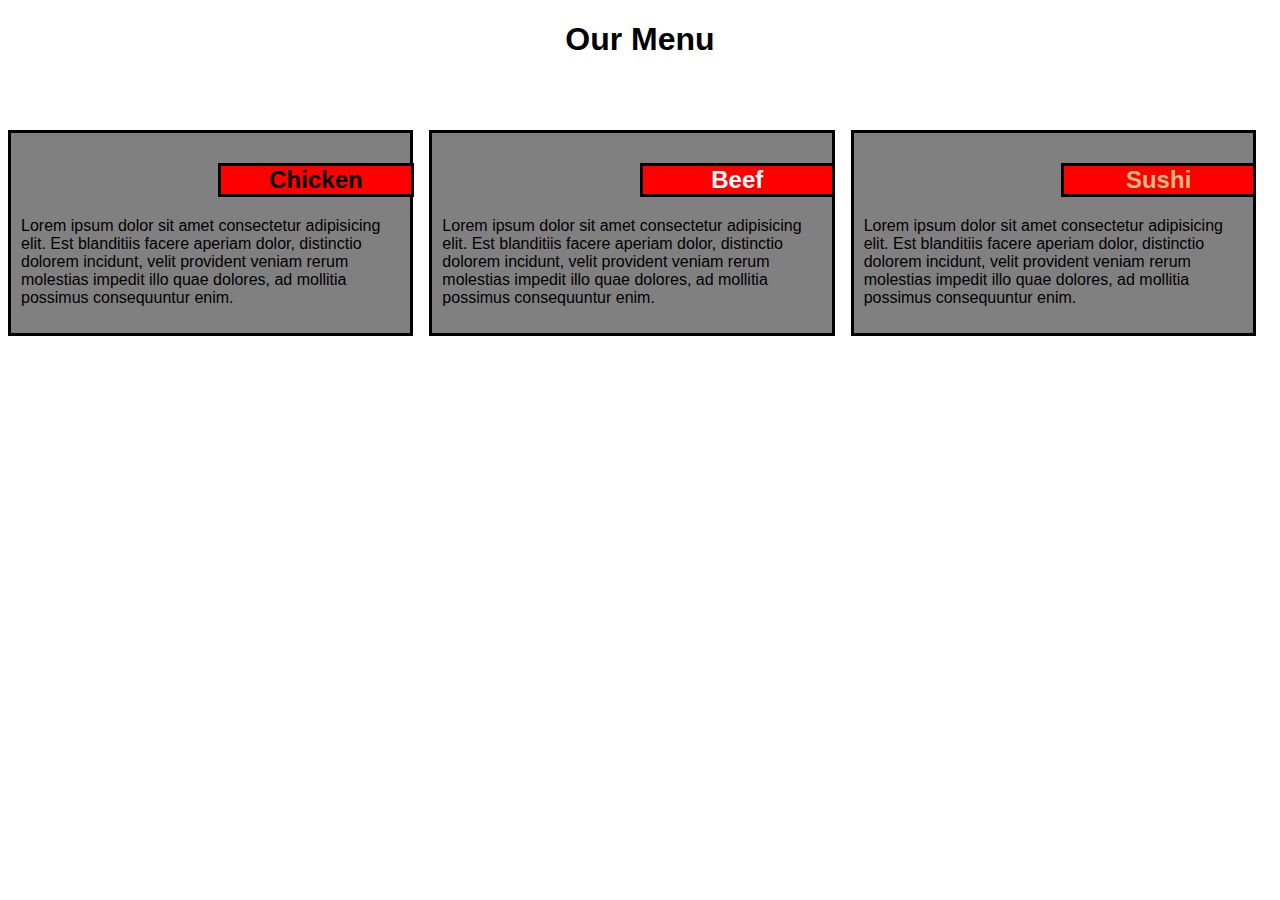
<file: assignment-2/index.html>
<!DOCTYPE html>
<html lang="en">
<head>
    <link rel="stylesheet" href="styles.css">
    <meta charset="UTF-8">
    <title>Assignment 2</title>
    <h1>Our Menu</h1>
    <div class='main'>
            <div class='first'>
                <span>
                    <h2 class='m1'><div class="chicken">Chicken</div></h2>
                    <p>Lorem ipsum dolor sit amet consectetur adipisicing elit. Est blanditiis facere aperiam dolor, distinctio dolorem incidunt, velit provident veniam rerum molestias impedit illo quae dolores, ad mollitia possimus consequuntur enim.</p>
                </span>
            </div>
            <div class='second'>
                <span>
                    <h2 class='m2'><div class="beef">Beef</div></h2>
                    <p>Lorem ipsum dolor sit amet consectetur adipisicing elit. Est blanditiis facere aperiam dolor, distinctio dolorem incidunt, velit provident veniam rerum molestias impedit illo quae dolores, ad mollitia possimus consequuntur enim.</p>
                </span>
            </div>
            <div class='third'>
                <span>
                    <h2 class='m3'><div class="sushi">Sushi</div></h2>
                    <p>Lorem ipsum dolor sit amet consectetur adipisicing elit. Est blanditiis facere aperiam dolor, distinctio dolorem incidunt, velit provident veniam rerum molestias impedit illo quae dolores, ad mollitia possimus consequuntur enim.</p>
                </span>
            </div>
    </div>
    
</head>
<body>
    
</body>
</html>
</file>
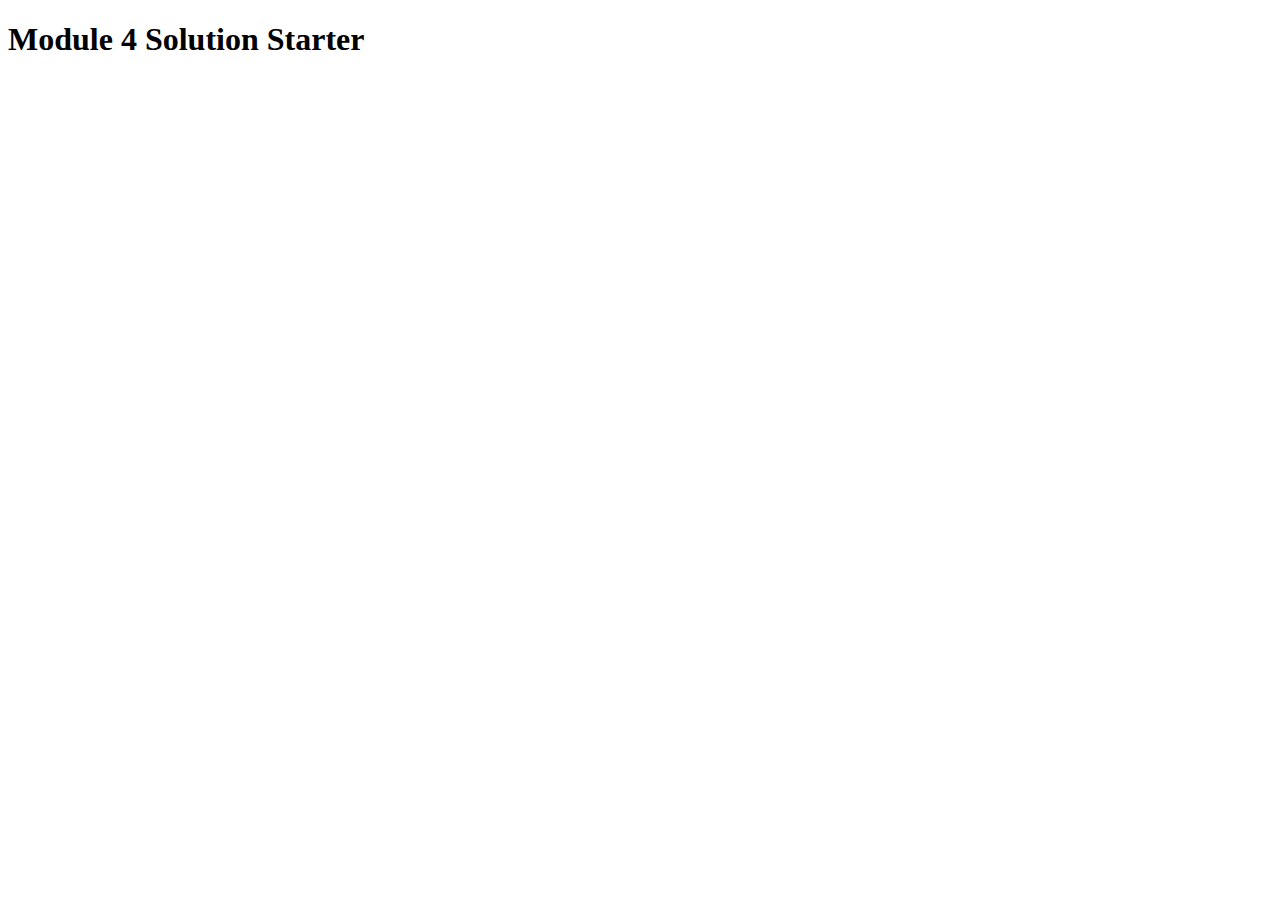
<file: assignment-4/index.html>
<!DOCTYPE html>
<html>
<head>
  <meta charset="utf-8">
  <title>Module 4 Solution Starter</title>
  <script src="SpeakHello.js"></script>
  <script src="SpeakGoodBye.js"></script>
  <script src="script.js"></script>
</head>
<body>
  <h1>Module 4 Solution Starter</h1>
</body>
</html>
</file>
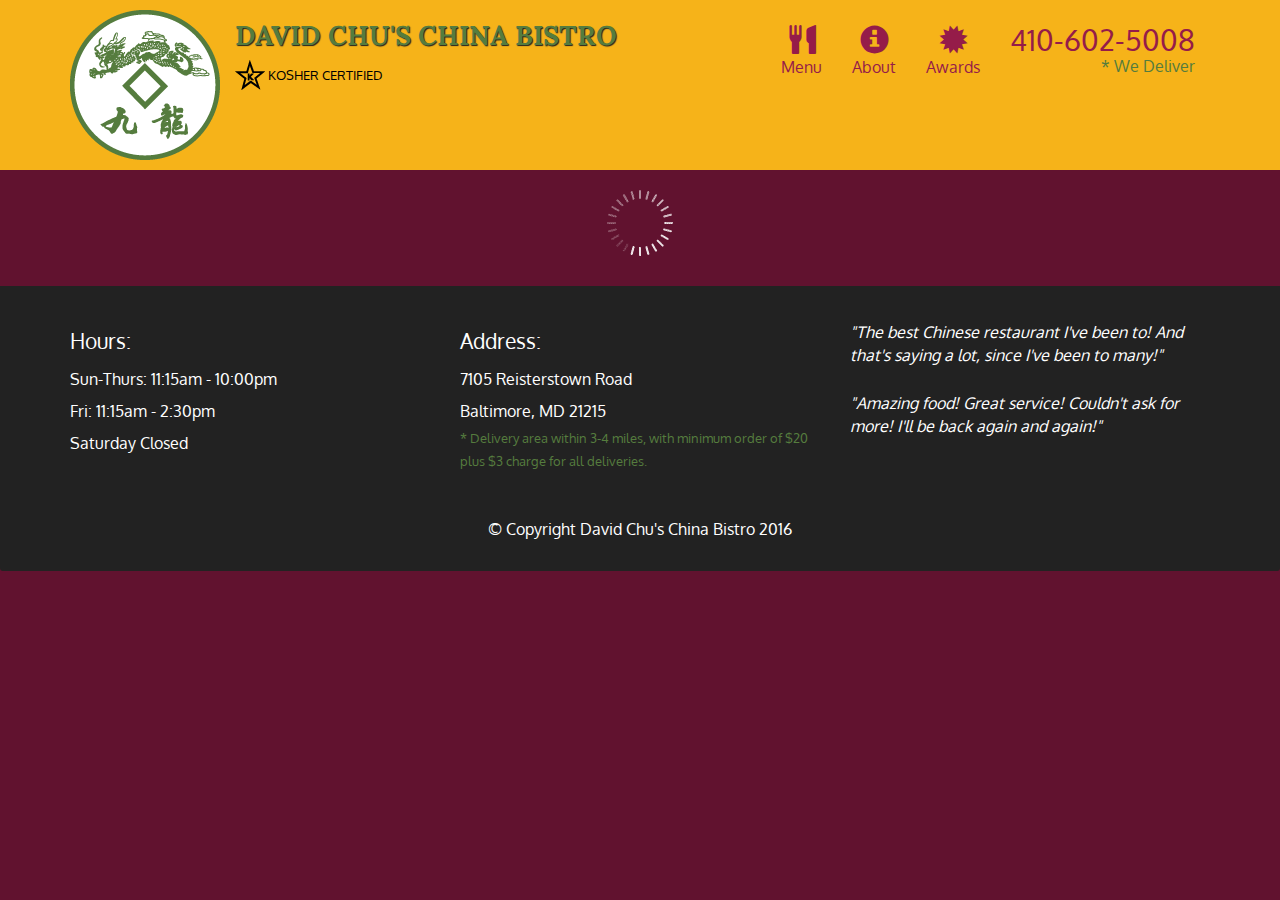
<file: assignment-5/index.html>
<!doctype html>
<html lang="en">
  <head>
    <meta charset="utf-8">
    <meta http-equiv="X-UA-Compatible" content="IE=edge">
    <meta name="viewport" content="width=device-width, initial-scale=1">
    <title>David Chu's China Bistro</title>
    <link rel="stylesheet" href="css/bootstrap.min.css">
    <link rel="stylesheet" href="css/styles.css">
    <link href='https://fonts.googleapis.com/css?family=Oxygen:400,300,700' rel='stylesheet' type='text/css'>
    <link href='https://fonts.googleapis.com/css?family=Lora' rel='stylesheet' type='text/css'>
  </head>
<body>
  <header>
    <nav id="header-nav" class="navbar navbar-default">
      <div class="container">
        <div class="navbar-header">
          <a href="index.html" class="pull-left visible-md visible-lg">
            <div id="logo-img" alt="Logo image"></div>
          </a>

          <div class="navbar-brand">
            <a href="index.html"><h1>David Chu's China Bistro</h1></a>
            <p>
              <img src="images/star-k-logo.png" alt="Kosher certification">
              <span>Kosher Certified</span>
            </p>
          </div>

          <button id="navbarToggle" type="button" class="navbar-toggle collapsed" data-toggle="collapse" data-target="#collapsable-nav" aria-expanded="false">
            <span class="sr-only">Toggle navigation</span>
            <span class="icon-bar"></span>
            <span class="icon-bar"></span>
            <span class="icon-bar"></span>
          </button>
        </div>
        
        <div id="collapsable-nav" class="collapse navbar-collapse">
           <ul id="nav-list" class="nav navbar-nav navbar-right">
            <li id="navHomeButton" class="visible-xs active">
              <a href="index.html">
                <span class="glyphicon glyphicon-home"></span> Home</a>
            </li>
            <li id="navMenuButton">
              <a href="#" onclick="$dc.loadMenuCategories();">
                <span class="glyphicon glyphicon-cutlery"></span><br class="hidden-xs"> Menu</a>
            </li>
            <li>
              <a href="#">
                <span class="glyphicon glyphicon-info-sign"></span><br class="hidden-xs"> About</a>
            </li>
            <li>
              <a href="#">
                <span class="glyphicon glyphicon-certificate"></span><br class="hidden-xs"> Awards</a>
            </li>
            <li id="phone" class="hidden-xs">
              <a href="tel:410-602-5008">
                <span>410-602-5008</span></a><div>* We Deliver</div>
            </li>
          </ul><!-- #nav-list -->
        </div><!-- .collapse .navbar-collapse -->
      </div><!-- .container -->
    </nav><!-- #header-nav -->
  </header>

  <div id="call-btn" class="visible-xs">
    <a class="btn" href="tel:410-602-5008">
    <span class="glyphicon glyphicon-earphone"></span>
    410-602-5008
    </a>
  </div>
  <div id="xs-deliver" class="text-center visible-xs">* We Deliver</div>

  <div id="main-content" class="container"></div>

  <footer class="panel-footer">
    <div class="container">
      <div class="row">
        <section id="hours" class="col-sm-4">
          <span>Hours:</span><br>
          Sun-Thurs: 11:15am - 10:00pm<br>
          Fri: 11:15am - 2:30pm<br>
          Saturday Closed
          <hr class="visible-xs">
        </section>
        <section id="address" class="col-sm-4">
          <span>Address:</span><br>
          7105 Reisterstown Road<br>
          Baltimore, MD 21215
          <p>* Delivery area within 3-4 miles, with minimum order of $20 plus $3 charge for all deliveries.</p>
          <hr class="visible-xs">
        </section>
        <section id="testimonials" class="col-sm-4">
          <p>"The best Chinese restaurant I've been to! And that's saying a lot, since I've been to many!"</p>
          <p>"Amazing food! Great service! Couldn't ask for more! I'll be back again and again!"</p>
        </section>
      </div>
      <div class="text-center">&copy; Copyright David Chu's China Bistro 2016</div>
    </div>
  </footer>

  <!-- jQuery (Bootstrap JS plugins depend on it) -->
  <script src="js/jquery-2.1.4.min.js"></script>
  <script src="js/bootstrap.min.js"></script>
  <script src="js/ajax-utils.js"></script>
  <script src="js/script.js"></script>
</body>
</html>
</file>
<file: assignment-2/styles.css>
body{
    font-family: 'Franklin Gothic Medium', 'Arial Narrow', Arial, sans-serif;
    align-items: center;
}
h1{
    text-align: center;
}

h2{
    text-align: center;       
}

.chicken,.beef,.sushi{
    background-color: red;
    border-style: solid;
    border-color: black;
    width: 50%;
    margin-left: 52%;
    
    
}


.first,.second,.third{
    width: 90%;
    border-style: solid;
    border-color: black;
    background-color: gray;
    
    padding: 10px;
    margin-top: 50px;
}

.m1{
    color: black;
    /*background-color: coral;
    border-style: solid;
    border-color: black;*/
    
}

.m2{
    color: white;
    
    /*background-color: coral;
    border-style: solid;
    border-color: black;*/
    
}

.m3{
    color: burlywood;
    /*
    background-color: yellow;
    border-style: solid;
    border-color: black;*/
}


.main{
    width: auto;
    background-color: white;
    border-style: none;
    display: grid;
    grid-template-columns:  1fr 1fr 1fr;
    align-content: center;
}
</file>
<file: assignment-5/css/styles.css>
body {
  font-size: 16px;
  color: #fff;
  background-color: #61122f;
  font-family: 'Oxygen', sans-serif;
}

/** HEADER **/
#header-nav {
  background-color: #f6b319;
  border-radius: 0;
  border: 0;
}

#logo-img {
  background: url('../images/restaurant-logo_large.png') no-repeat;
  width: 150px;
  height: 150px;
  margin: 10px 15px 10px 0;
}

.navbar-brand {
  padding-top: 25px;
}
.navbar-brand h1 { /* Restaurant name */
  font-family: 'Lora', serif;
  color: #557c3e;
  font-size: 1.5em;
  text-transform: uppercase;
  font-weight: bold;
  text-shadow: 1px 1px 1px #222;
  margin-top: 0;
  margin-bottom: 0;
  line-height: .75;
}
.navbar-brand a:hover, .navbar-brand a:focus {
  text-decoration: none;
}
.navbar-brand p { /* Kosher cert */
  color: #000;
  text-transform: uppercase;
  font-size: .7em;
  margin-top: 15px;
}
.navbar-brand p span { /* Star-K */
  vertical-align: middle;
}

#nav-list {
  margin-top: 10px;
}
#nav-list a {
  color: #951C49;
  text-align: center;
}
#nav-list a:hover {
  background: #E7E7E7;
}
#nav-list a span {
  font-size: 1.8em;
}

#phone {
  margin-top: 5px;
}
#phone a { /* Phone number */
  text-align: right;
  padding-bottom: 0;
}
#phone div { /* We Deliver */
  color: #557c3e;
  text-align: right;
  padding-right: 15px;
}

.navbar-header button.navbar-toggle, .navbar-header .icon-bar {
  border: 1px solid #61122f;
}
.navbar-header button.navbar-toggle {
  clear: both;
  margin-top: -30px;
}
/* END HEADER */

/* FOOTER */
.panel-footer {
  margin-top: 30px;
  padding-top: 35px;
  padding-bottom: 30px;
  background-color: #222;
  border-top: 0;
}
.panel-footer div.row {
  margin-bottom: 35px;
}
#hours, #address {
  line-height: 2;
}
#hours > span, #address > span {
  font-size: 1.3em;
}
#address p {
  color: #557c3e;
  font-size: .8em;
  line-height: 1.8;
}
#testimonials {
  font-style: italic;
}
#testimonials p:nth-child(2) {
  margin-top: 25px;
}
/* END FOOTER */



/* HOME PAGE */
.container .jumbotron {
  box-shadow: 0 0 50px #3F0C1F;
  border: 2px solid #3F0C1F;
}

#menu-tile, #specials-tile, #map-tile {
  height: 250px;
  width: 100%;
  margin-bottom: 15px;
  position: relative;
  border: 2px solid #3F0C1F;
  overflow: hidden;
}
#menu-tile:hover, #specials-tile:hover, #map-tile:hover {
  box-shadow: 0 1px 5px 1px #cccccc;
}
#menu-tile {
  background: url('../images/menu-tile.jpg') no-repeat;
  background-position: center;
}
#specials-tile {
  background: url('../images/specials-tile.jpg') no-repeat;
  background-position: center;
}
#menu-tile span, #specials-tile span, #map-tile span {
  position: absolute;
  bottom: 0;
  right: 0;
  width: 100%;
  text-align: center;
  font-size: 1.6em;
  text-transform: uppercase;
  background-color: #000;
  color: #fff;
  opacity: .8;
}
/* END HOME PAGE */

/* MENU CATEGORIES PAGE */
.category-tile { 
  position: relative;
  border: 2px solid #3F0C1F;
  overflow: hidden;
  width: 200px;
  height: 200px;
  margin: 0 auto 15px;
}
.category-tile span {
  position: absolute;
  bottom: 0;
  right: 0;
  width: 100%;
  text-align: center;
  font-size: 1.2em;
  text-transform: uppercase;
  background-color: #000;
  color: #fff;
  opacity: .8;
}
.category-tile:hover {
  box-shadow: 0 1px 5px 1px #cccccc;
}

#menu-categories-title + div {
  margin-bottom: 50px;
}
/* END MENU CATEGORIES PAGE */

/* SINGLE CATEGORY PAGE */
.menu-item-tile {
  margin-bottom: 25px;
}
.menu-item-tile hr {
  width: 80%;
}
.menu-item-tile .menu-item-price {
  font-size: 1.1em;
  text-align: right;
  margin-top: -15px;
  margin-right: -15px;
}
.menu-item-tile .menu-item-price span {
  font-size: .6em;
}
.menu-item-photo {
  position: relative;
  border: 2px solid #3F0C1F; 
  overflow: hidden;
  padding: 0;
  margin-right: -15px;
  margin-left: auto;
  margin-bottom: 20px;
  max-width: 250px;
}
.menu-item-photo div {
  position: absolute;
  bottom: 0;
  right: 0;
  width: 80px;
  background-color: #557c3e;
  text-align: center;
}
.menu-item-description {
  padding-right: 30px;
}
h3.menu-item-title {
  margin: 0 0 10px;
}
.menu-item-details {
  font-size: .9em;
  font-style: italic;
}
/* END SINGLE CATEGORY PAGE */


/********** Large devices only **********/
@media (min-width: 1200px) {
  .container .jumbotron {
    background: url('../images/jumbotron_1200.jpg') no-repeat;
    height: 675px;
  }
}

/********** Medium devices only **********/
@media (min-width: 992px) and (max-width: 1199px) {
  /* Header */
  #logo-img {
    background: url('../images/restaurant-logo_medium.png') no-repeat;
    width: 100px;
    height: 100px;
    margin: 5px 5px 5px 0;
  }
  /* End Header */

  /* Home Page */
  .container .jumbotron {
    background: url('../images/jumbotron_992.jpg') no-repeat;
    height: 558px;
  }
  /* End Home Page */
}

/********** Small devices only **********/
@media (min-width: 768px) and (max-width: 991px) {
  /* Home Page */
  .container .jumbotron {
    background: url('../images/jumbotron_768.jpg') no-repeat;
    height: 432px;
  }
  /* End Home Page */
}

/********** Extra small devices only **********/
@media (max-width: 767px) {
  /* Header */
  .navbar-brand {
    padding-top: 10px;
    height: 80px;
  }
  .navbar-brand h1 { /* Restaurant name */
    padding-top: 10px;
    font-size: 5vw; /* 1vw = 1% of viewport width */
  }
  .navbar-brand p { /* Kosher cert */
    font-size: .6em;
    margin-top: 12px;
  }
  .navbar-brand p img { /* Star-K */
    height: 20px;
  }

  #collapsable-nav a { /* Collapsed nav menu text */
    font-size: 1.2em;
  }
  #collapsable-nav a span { /* Collapsed nav menu glyph */
    font-size: 1em;
    margin-right: 5px;
  }

  #call-btn > a {
    font-size: 1.5em;
    display: block;
    margin: 0 20px;
    padding: 10px;
    border: 2px solid #fff;
    background-color: #f6b319;
    color: #951c49;
  }
  #xs-deliver {
    margin-top: 5px;
    font-size: .7em;
    letter-spacing: .1em;
    text-transform: uppercase;
  }
  /* End Header */

  /* Footer */
  .panel-footer section {
    margin-bottom: 30px;
    text-align: center;
  }
  .panel-footer section:nth-child(3) {
    margin-bottom: 0; /* margin already exists on the whole row */
  }
  .panel-footer section hr {
    width: 50%;
  }
  /* End Footer */

  /* Home Page */
  .container .jumbotron {
    margin-top: 30px;
    padding: 0;
  }
  #menu-tile, #specials-tile {
    width: 360px;
    margin: 0 auto 15px;
  }

  .menu-item-photo {
    margin-right: auto;
  }
  .menu-item-tile .menu-item-price {
    text-align: center;
  }
  .menu-item-description {
    text-align: center;;
  }
}


/********** Super extra small devices Only :-) (e.g., iPhone 4) **********/
@media (max-width: 479px) {
  /* Header */
  .navbar-brand h1 { /* Restaurant name */
    padding-top: 5px;
    font-size: 6vw;
  }
  /* End Header */
  
  /* Home page */
  #menu-tile, #specials-tile {
    width: 280px;
    margin: 0 auto 15px;
  }

  .col-xxs-12 {
    position: relative;
    min-height: 1px;
    padding-right: 15px;
    padding-left: 15px;
    float: left;
    width: 100%;
  }
}
</file>
